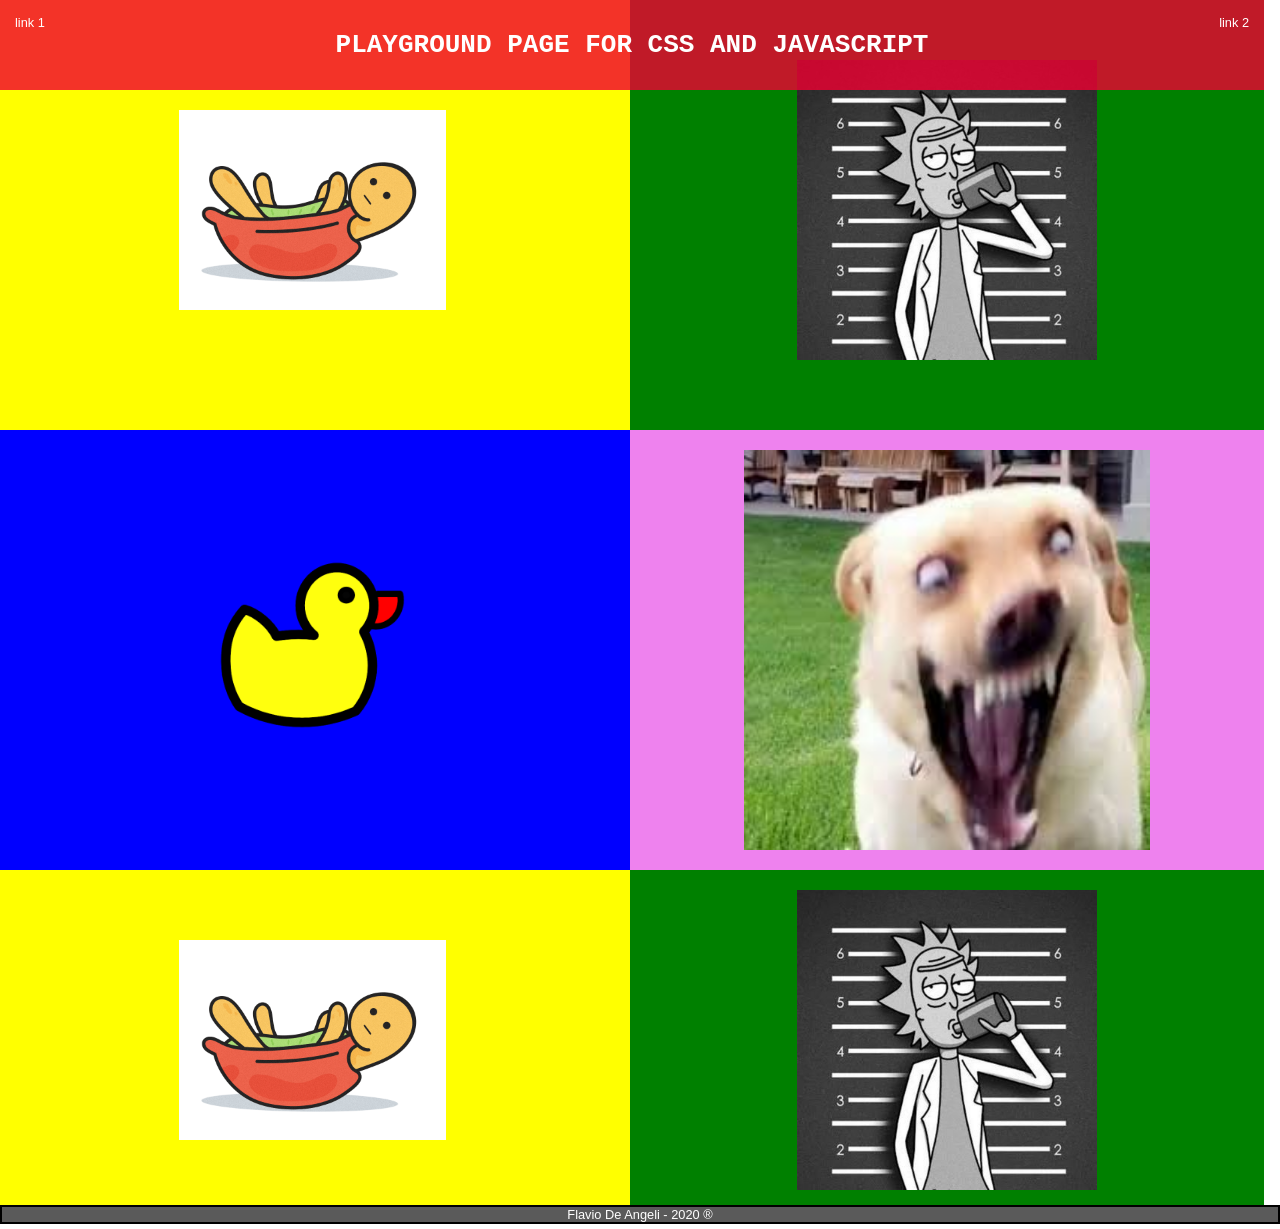
<file: index.html>
<!DOCTYPE html>
<html>
<head>
	<title>test</title>
	<link rel="stylesheet" type="text/css" href="style.css">
</head>
<body>

	<div class="navbar">
		<nav> link 1 </nav>
		<header>
			<h1 onclick="hi()">playground page for css and javascript</h1>
		</header>
		<nav> link 2 </nav>
	</div>

	<div class="main">
		<div class="container top_left" > <img class="img1" src="assets/turtle.gif"> </div>
		<div class="container top_right"> <img class="img2" src="assets/rick.jpg"> </div>
		<div class="container bottom_left"> <img class="img3" src="assets/duck.png"> </div>
		<div class="container bottom_right"> <img class="img4" src="assets/dog.jpg"> </div>
		<div class="container top_left" > <img class="img1" src="assets/turtle.gif"> </div>
		<div class="container top_right"> <img class="img2" src="assets/rick.jpg"> </div>
	</div>

	<footer> Flavio De Angeli - 2020 ® </footer>
	
<script type="text/javascript" src="script.js"></script>
</body>
</html>
</file>
<file: style.css>
body {
	height: 100%;
	width: 100%;
	display: flex;
	flex-direction: column;
	margin: -5px 0 0 0;
	padding: 0;
	font-family: arial;
}
.navbar {
	display: flex;
	position: fixed;
    top: 0;
	width: 98.75vw; /* manual browser width correction */
	background : rgba(240, 0, 50, 0.8);
	justify-content: space-between;
}



nav {
	color: white;
	padding: 15px;
	text-align: center;
	font-size: 0.8em;
	text-decoration: none;
}

header	{
	display: flex;
	color: white;
	height: 10vh;
	text-transform: uppercase;
	font-family: monospace;
	text-align: center;
	justify-content: center;
	align-items: center;
	transition: transform 2s;
}

header:hover {
	transform: scale(1.3);
}

.main {
	min-height: 90vh;
	width: 99.15vw; /* manual browser width correction */
	margin: -5px;
	color: white;
	display: grid;
	grid-template-columns: repeat(2, 1fr);
	grid-template-rows: repeat(2, 1fr);
	grid-column-gap: 0px;
	grid-row-gap: 0px;
	justify-content: flex-start;
}

.container {
	display: flex;
	justify-content: center;
	align-items: center;
	font-size: 4em;
	padding:20px;
}

.top_left {
	background: yellow;
}

.img1 {
	height: 200px;
	width: auto;
}

.top_right {
	background: green;
}

.img2 {
	height: 300px;
	width: auto;
}

.bottom_left {
	background: blue;
}

.img3 {
	height: 200px;
	width: auto;
}

.bottom_right {
	background: violet;
}

.img4 {
	height: 400px;
	width: auto;
}

footer {
	background: rgba(90, 90, 90, 1);
	border: solid 2px black;
	color: white;
	margin: 0;
	/*padding: 2px;*/
	font-size: 0.8em;
	text-align: center;
}

/* MEDIA QUERY - SAMSUNG S10e */

@media (max-width: 1080px ) {
	.navbar { align-items: center; 
			  width: 100vw; }
	header { font-size: 1.5rem; }
	nav { font-size: 2rem;}
  	.main { grid-template-columns: repeat(1, 1fr);
  			width: 100vw; }
  	.top_left { min-height: 40vh; }
  	footer { font-size: 1.5em;}
}
</file>
<file: assets/style.css>
body {
	height: 100%;
	width: 100%;
	display: flex;
	flex-direction: column;
	margin: -5px 0 0 0;
	padding: 0;
	font-family: arial;
}
.navbar {
	display: flex;
	position: fixed;
    top: 0;
	width: 98.75vw; /* manual browser width correction */
	background : rgba(240, 0, 50, 0.8);
	justify-content: space-between;
}



nav {
	color: white;
	padding: 15px;
	text-align: center;
	font-size: 0.8em;
	text-decoration: none;
}

header	{
	display: flex;
	color: white;
	height: 10vh;
	text-transform: uppercase;
	font-family: monospace;
	text-align: center;
	justify-content: center;
	align-items: center;
	transition: transform 2s;
}

header:hover {
	transform: scale(1.3);
}

.main {
	min-height: 90vh;
	width: 99.15vw; /* manual browser width correction */
	margin: -5px;
	color: white;
	display: grid;
	grid-template-columns: repeat(2, 1fr);
	grid-template-rows: repeat(2, 1fr);
	grid-column-gap: 0px;
	grid-row-gap: 0px;
	justify-content: flex-start;
}

.container {
	display: flex;
	justify-content: center;
	align-items: center;
	font-size: 4em;
	padding:20px;
}

.top_left {
	background: yellow;
}

.img1 {
	height: 200px;
	width: auto;
}

.top_right {
	background: green;
}

.img2 {
	height: 300px;
	width: auto;
}

.bottom_left {
	background: blue;
}

.img3 {
	height: 200px;
	width: auto;
}

.bottom_right {
	background: violet;
}

.img4 {
	height: 400px;
	width: auto;
}

footer {
	background: rgba(90, 90, 90, 1);
	border: solid 2px black;
	color: white;
	margin: 0;
	/*padding: 2px;*/
	font-size: 0.8em;
	text-align: center;
}

/* MEDIA QUERY - SAMSUNG S10e */

@media (max-width: 1080px ) {
	.navbar { align-items: center; 
			  width: 100vw; }
	header { font-size: 1.5rem; }
	nav { font-size: 2rem;}
  	.main { grid-template-columns: repeat(1, 1fr);
  			width: 100vw; }
  	footer { font-size: 1.5em;}
}
</file>
